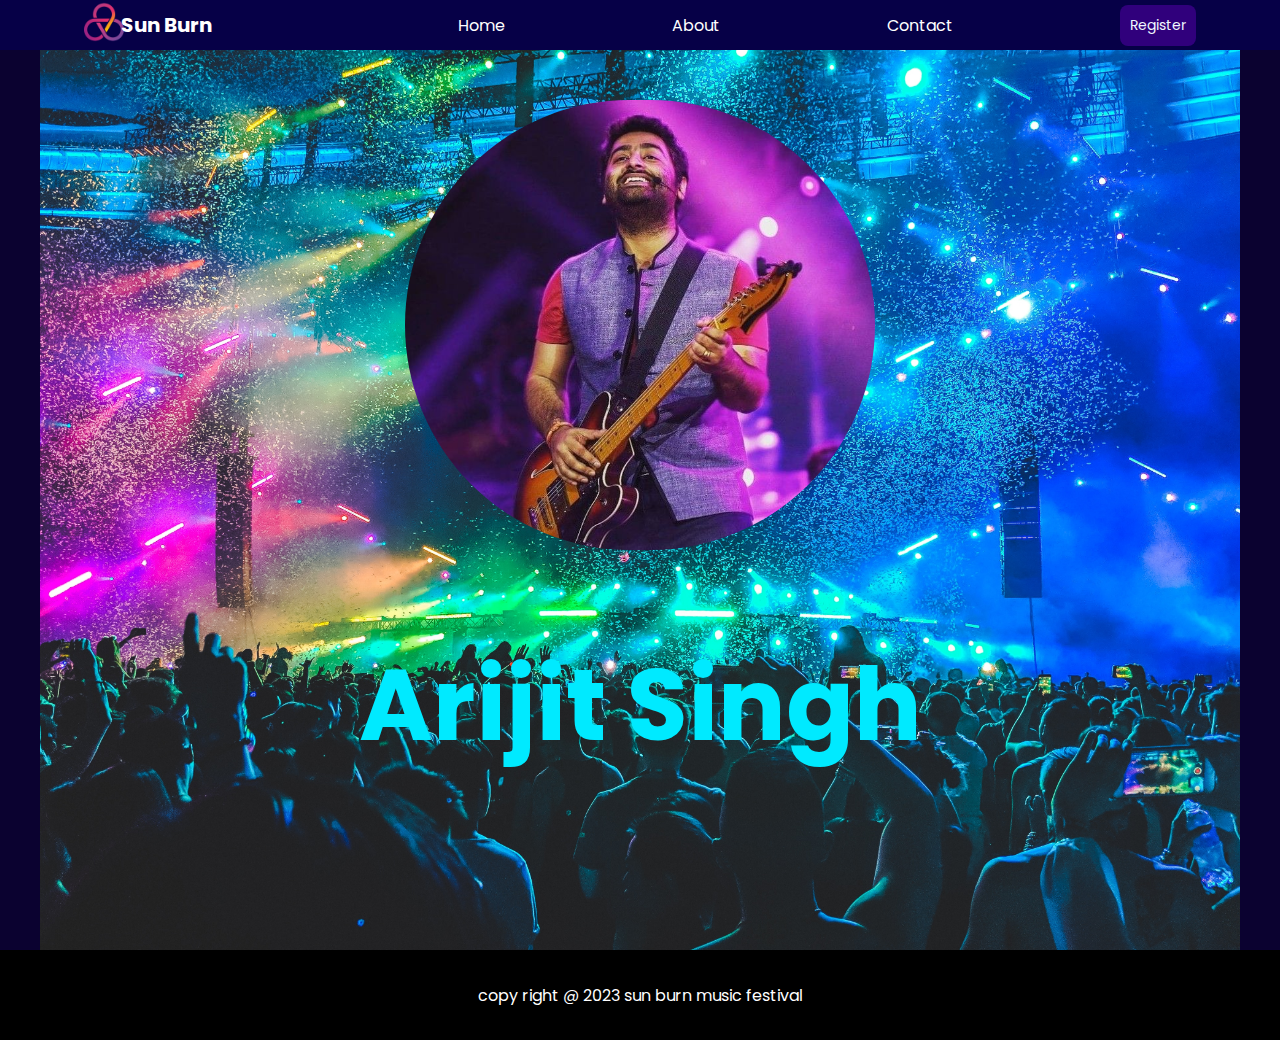
<file: index.html>
<!DOCTYPE html>
<html lang="en">
<head>
    <meta charset="UTF-8">
    <meta name="viewport" content="width=device-width, initial-scale=1.0">
    <title>Document</title>
  
    <link rel="stylesheet" href="style.css">
    
</head>
<body>
  
    <nav class="navbar">
        <a href=""><img src="logo.png" alt="" class="logo"></a>
        <a href=""><span class="title">Sun Burn</span></a>
        <a href="">Home</a>
        <a href="">About</a>
        
        <a href="">Contact</a>
        <a href="9_JS2.html" class="register">Register</a>
      

      </nav>
      <section>
        <img src="aj.jpeg" alt="arijit" class="image1">
        <span class="ajs">Arijit Singh</span>
      </section>
      <footer>
        copy right @ 2023 sun burn music festival 
      </footer>
</body>
</html>
</file>
<file: style.css>
@import url('https://fonts.googleapis.com/css2?family=Poppins:wght@400;600&family=Recursive:wght@400;500&display=swap');

*{
    margin: 0;padding: 0;
    font-family: 'Poppins', sans-serif;
}
nav{
    height: 50px;
    background-color: rgb(6, 0, 71);
    display: flex;
    align-items: center;
    justify-content: space-around;
    
}
a{
    text-decoration: none;
    color: white;
}
.register{
    background-color: rgb(48, 0, 124);
    color: aliceblue;
    padding: 10px;
    border-radius: 8px;
    font-size: 14px;
    cursor: pointer;
}
footer{
    height: 90px;
    background-color: black;
    color: white;
    display: flex;
    align-items: center;
    justify-content: center;
}
.logo{
    height: 40px;width: 40px;

}
.title{
    margin-left:-170px;
}
section{
    padding: 50px;
    height: 800px;
    display: flex;
    flex-direction: column;
    align-items: center;
    /* justify-content: center; */
    /* background-color: rgb(0, 8, 100); */
    /* background-image: url(./sunburn.jpeg); */
    background: rgb(11, 2, 48) url(./sb.jpg) center/contain no-repeat;
}
.image1{
    height: 450px;
    width: 470px;
    border-radius:999900px;
    
}
span{
    font-size: 20px;
    font-weight: bold;
    margin-top: 30px;
}
.ajs{
    font-size: 100px;
    font-weight: bold;
    margin-top: 80px;
    color: rgb(0, 234, 255);
}
</file>
